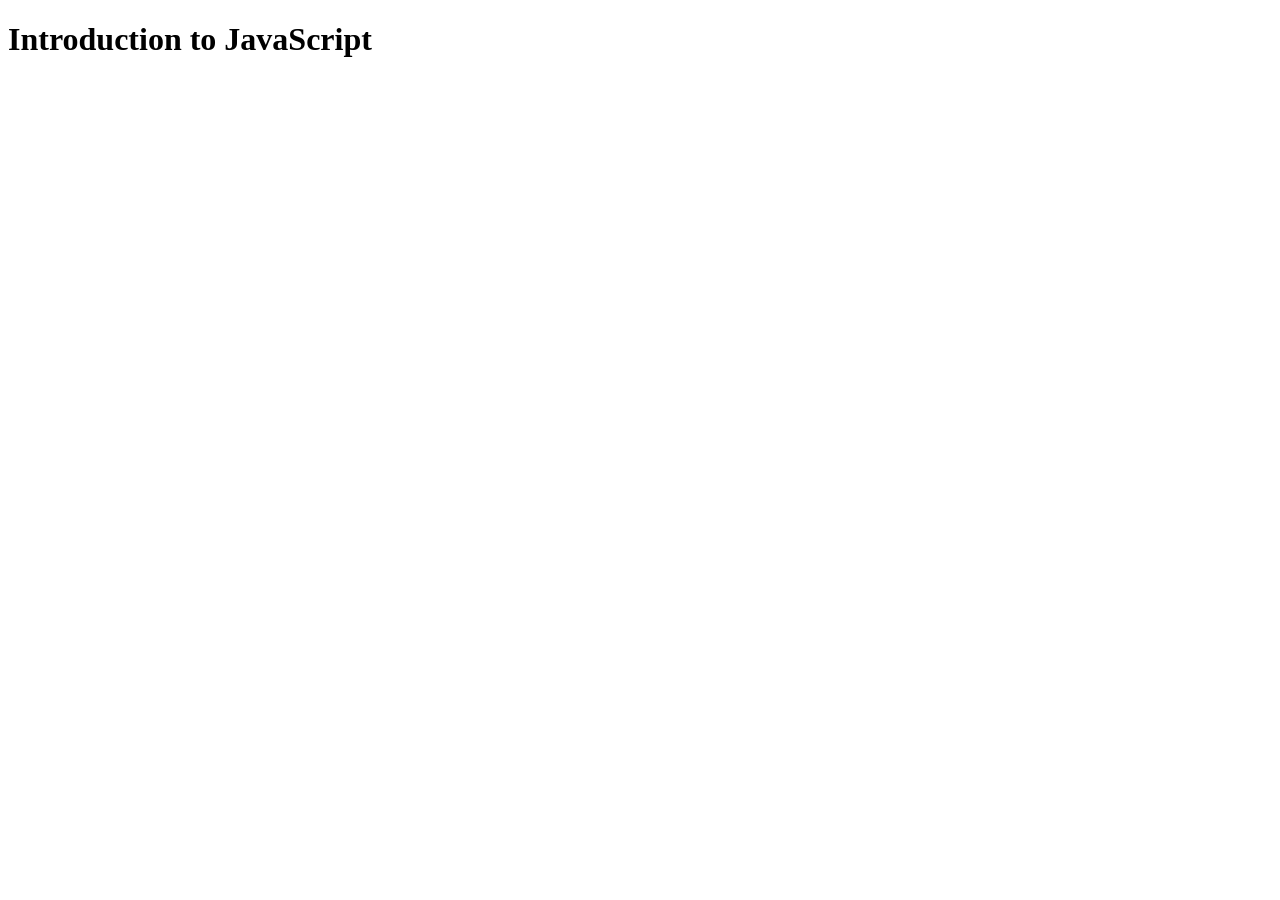
<file: index.html>
<!DOCTYPE html>
<html lang="en">
<head>
    <meta charset="UTF-8">
    <meta name="viewport" content="width=device-width, initial-scale=1.0">
    <title>Introduction to js</title>
</head>
<body>
    <h1>Introduction to JavaScript</h1>
    
    <script src="script.js"></script>
</body>
</html>
</file>
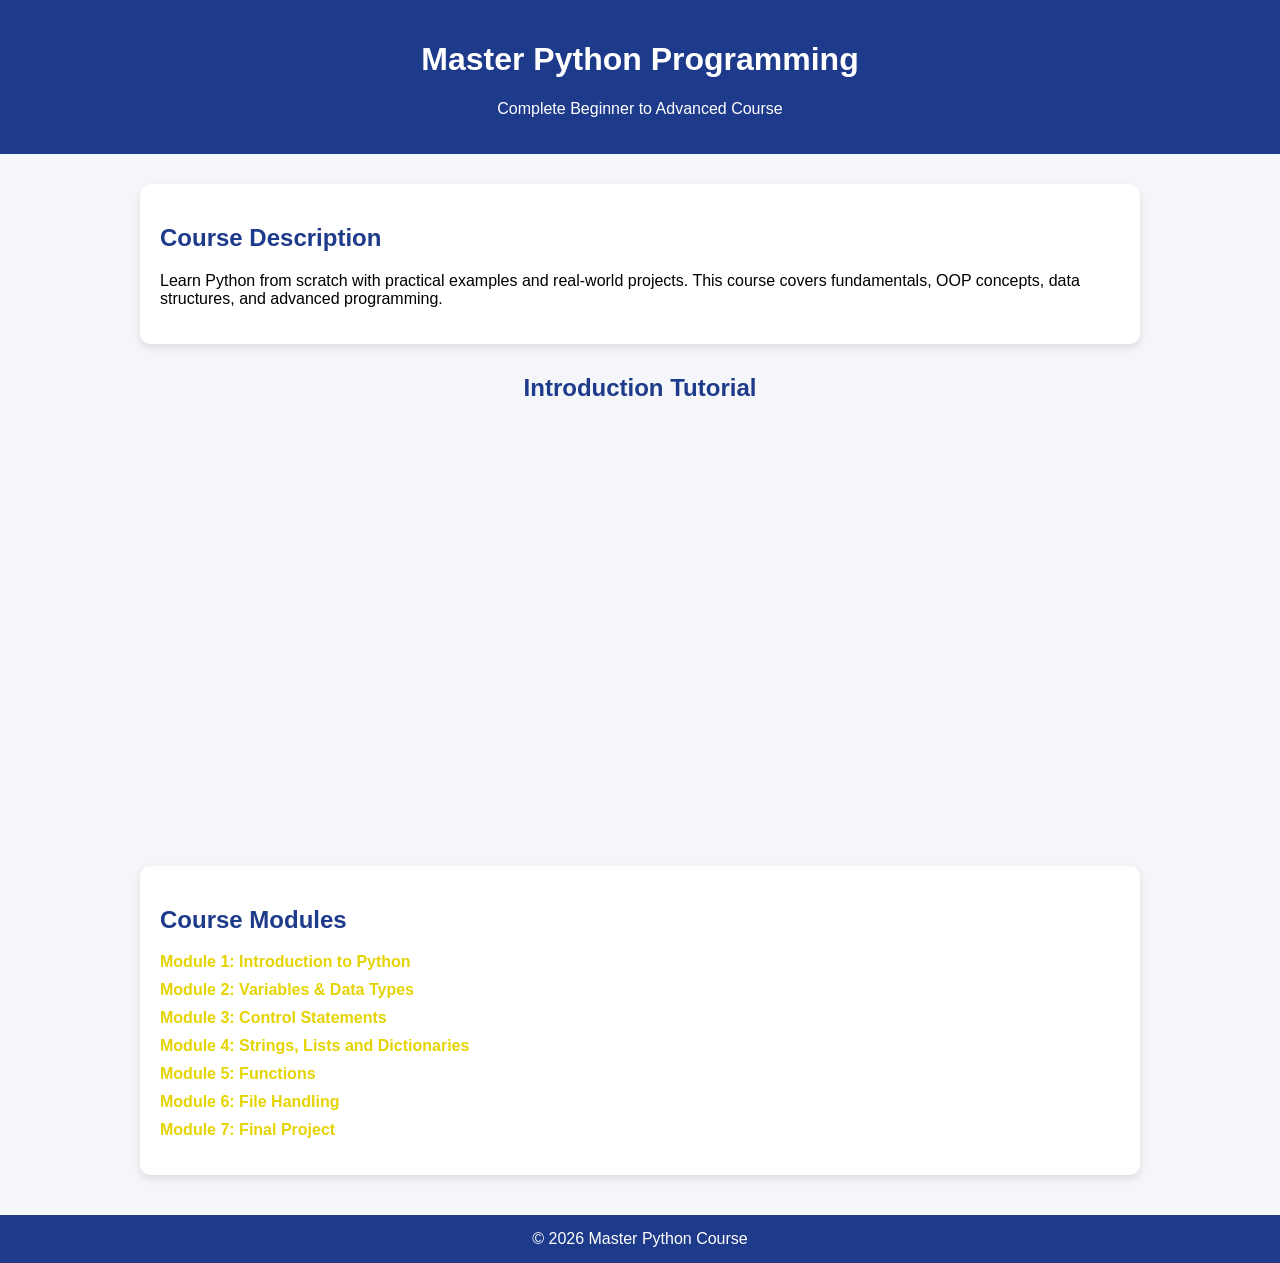
<file: class test/index.html>
<!DOCTYPE html>
<html lang="en">
<head>
    <meta charset="UTF-8">
    <title>Master Python Programming - Online Course</title>
    <meta name="viewport" content="width=device-width, initial-scale=1.0">
    <link rel="stylesheet" href="style.css">
</head>

<body>

<header>
    <h1>Master Python Programming</h1>
    <p>Complete Beginner to Advanced Course</p>
</header>

<div class="container">

    <div class="course-info">
        <h2>Course Description</h2>
        <p>
            Learn Python from scratch with practical examples and real-world projects.
            This course covers fundamentals, OOP concepts, data structures, and advanced programming.
        </p>
    </div>

    <div class="video-section">
        <h2>Introduction Tutorial</h2>
        <iframe width="560" height="315" src="https://www.youtube.com/embed/UrsmFxEIp5k?si=kxDMK1Vi2Y8ZqD6E" title="YouTube video player" frameborder="0" allow="accelerometer; autoplay; clipboard-write; encrypted-media; gyroscope; picture-in-picture; web-share" referrerpolicy="strict-origin-when-cross-origin" allowfullscreen></iframe>
    </div>

    <div class="modules">
        <h2>Course Modules</h2>
        <ul>
            <li><a href="module1.html">Module 1: Introduction to Python</a></li>
            <li><a href="module2.html">Module 2: Variables & Data Types</a></li>
            <li><a href="module3.html">Module 3: Control Statements</a></li>
            <li><a href="module4.html">Module 4: Strings, Lists and Dictionaries</a></li>
            <li><a href="module5.html">Module 5: Functions</a></li>
            <li><a href="module6.html">Module 6: File Handling</a></li>
            <li><a href="module7.html">Module 7: Final Project</a></li>
        </ul>
    </div>

</div>

<footer>
    &copy; 2026 Master Python Course
</footer>

</body>
</html>
</file>
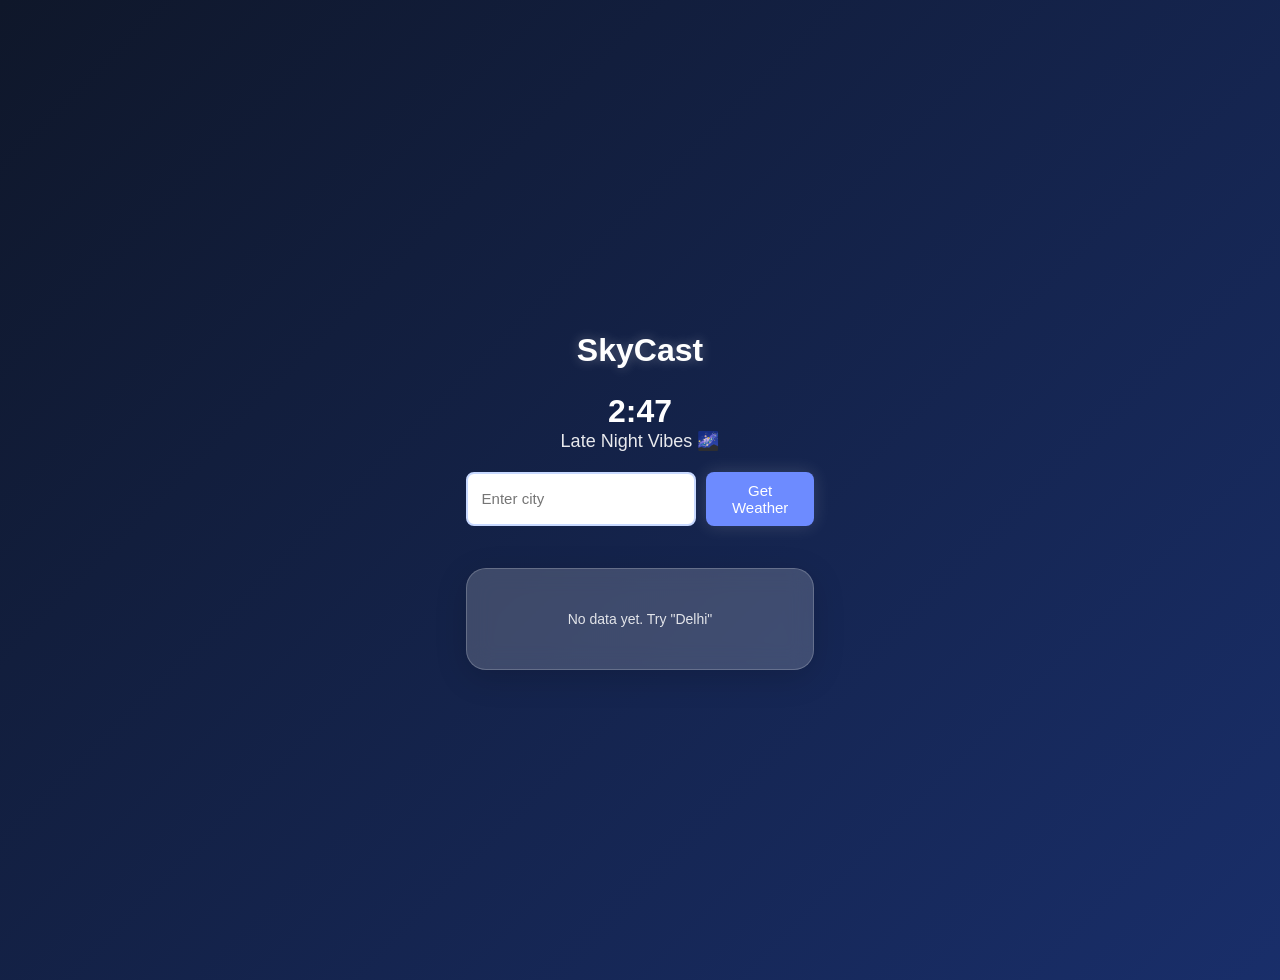
<file: skycast/index.html>
<!doctype html>
<html>
<head>
  <meta charset="utf-8" />
  <title>SkyCast</title>
  <meta name="viewport" content="width=device-width,initial-scale=1" />
  <link rel="stylesheet" href="style.css">
</head>

<body id="body">
  <div class="container">
    <h1>SkyCast</h1>
    <div id="clock"></div>
    <div id="greeting"></div>
    <div class="search-box">
      <input id="city" placeholder="Enter city" />
      <button id="search">Get Weather</button>
    </div>
    <div id="history"></div>
    <div id="result" class="card">
      <p class="hint">No data yet. Try "Delhi"</p>
    </div>
  </div>
  <script src="script.js"></script>
</body>
</html>
</file>
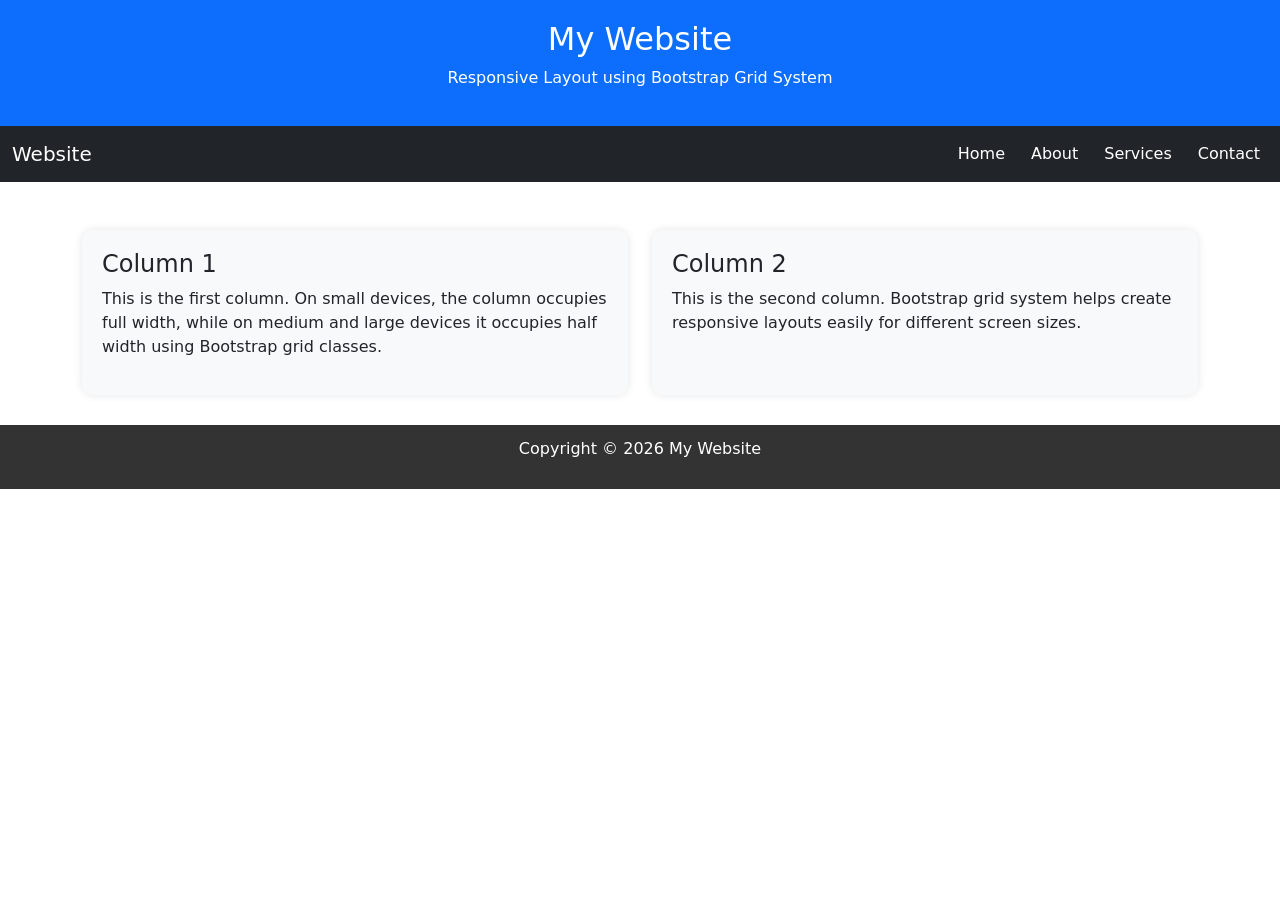
<file: practical/experiment1/index.html>
<!DOCTYPE html>
<html lang="en">

<head>

    <meta charset="UTF-8">

    <meta
        name="viewport"
        content="width=device-width, initial-scale=1.0"
    >

    <title>Responsive Web Page using Bootstrap Grid</title>

    <!-- Bootstrap CSS -->
    <link
        rel="stylesheet"
        href="https://cdn.jsdelivr.net/npm/bootstrap@5.3.2/dist/css/bootstrap.min.css"
    >

    <style>

        /* Header Styling */
        header {
            background-color: #0d6efd;
            color: white;
            text-align: center;
            padding: 20px;
        }

        /* Navigation Links */
        .navbar-nav .nav-link {
            color: white !important;
            margin-left: 10px;
            transition: 0.3s;
        }

        .navbar-nav .nav-link:hover {
            color: #0d6efd !important;
        }

        /* Content Section */
        .content-box {
            background-color: #f8f9fa;
            padding: 20px;
            border-radius: 10px;
            box-shadow: 0 0 8px rgba(0, 0, 0, 0.1);
            height: 100%;
        }

        /* Footer Styling */
        footer {
            background-color: #333;
            color: white;
            text-align: center;
            padding: 12px;
            margin-top: 30px;
        }

    </style>

</head>

<body>

    <!-- Header -->
    <header>
        <h2>My Website</h2>
        <p>Responsive Layout using Bootstrap Grid System</p>
    </header>

    <!-- Navigation Bar -->
    <nav class="navbar navbar-expand-lg navbar-dark bg-dark">

        <div class="container-fluid">

            <a class="navbar-brand" href="#">
                Website
            </a>

            <!-- Mobile Toggle Button -->
            <button
                class="navbar-toggler"
                type="button"
                data-bs-toggle="collapse"
                data-bs-target="#navbarNav"
            >
                <span class="navbar-toggler-icon"></span>
            </button>

            <!-- Navbar Links -->
            <div
                class="collapse navbar-collapse"
                id="navbarNav"
            >

                <ul class="navbar-nav ms-auto">

                    <li class="nav-item">
                        <a class="nav-link active" href="#">
                            Home
                        </a>
                    </li>

                    <li class="nav-item">
                        <a class="nav-link" href="#">
                            About
                        </a>
                    </li>

                    <li class="nav-item">
                        <a class="nav-link" href="#">
                            Services
                        </a>
                    </li>

                    <li class="nav-item">
                        <a class="nav-link" href="#">
                            Contact
                        </a>
                    </li>

                </ul>

            </div>

        </div>

    </nav>

    <!-- Main Content -->
    <div class="container mt-5">

        <div class="row g-4">

            <!-- Column 1 -->
            <div class="col-md-6 col-sm-12">

                <div class="content-box">

                    <h4>Column 1</h4>

                    <p>
                        This is the first column.
                        On small devices, the column occupies full width,
                        while on medium and large devices it occupies
                        half width using Bootstrap grid classes.
                    </p>

                </div>

            </div>

            <!-- Column 2 -->
            <div class="col-md-6 col-sm-12">

                <div class="content-box">

                    <h4>Column 2</h4>

                    <p>
                        This is the second column.
                        Bootstrap grid system helps create
                        responsive layouts easily for different screen sizes.
                    </p>

                </div>

            </div>

        </div>

    </div>

    <!-- Footer -->
    <footer>
        <p>
            Copyright © 2026 My Website
        </p>
    </footer>

    <!-- Bootstrap JS -->
    <script src="https://cdn.jsdelivr.net/npm/bootstrap@5.3.2/dist/js/bootstrap.bundle.min.js"></script>

</body>

</html>
</file>
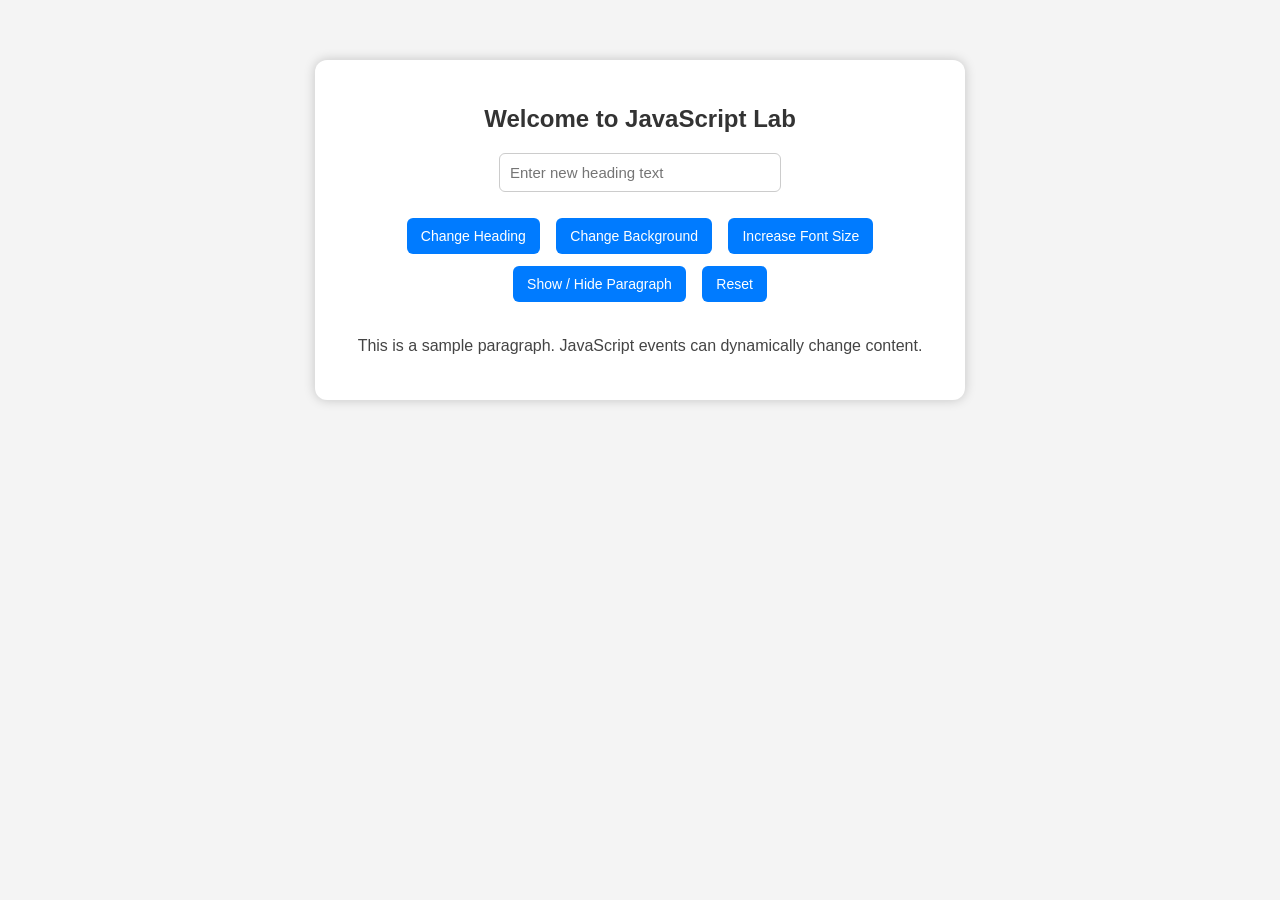
<file: practical/experiment6/index.html>
<!DOCTYPE html>
<html lang="en">

<head>
    <meta charset="UTF-8">
    <meta name="viewport" content="width=device-width, initial-scale=1.0">
    <title>Dynamic Content Changer</title>

    <link rel="stylesheet" href="style.css">
</head>

<body>

    <div class="container">

        <h2 id="mainHeading">Welcome to JavaScript Lab</h2>

        <input
            type="text"
            id="userInput"
            placeholder="Enter new heading text"
        >

        <div class="button-group">
            <button id="changeTextBtn">Change Heading</button>
            <button id="bgColorBtn">Change Background</button>
            <button id="fontSizeBtn">Increase Font Size</button>
            <button id="toggleBtn">Show / Hide Paragraph</button>
            <button id="resetBtn">Reset</button>
        </div>

        <p id="paragraph">
            This is a sample paragraph. JavaScript events can dynamically
            change content.
        </p>

    </div>

    <script src="script.js"></script>

</body>

</html>
</file>
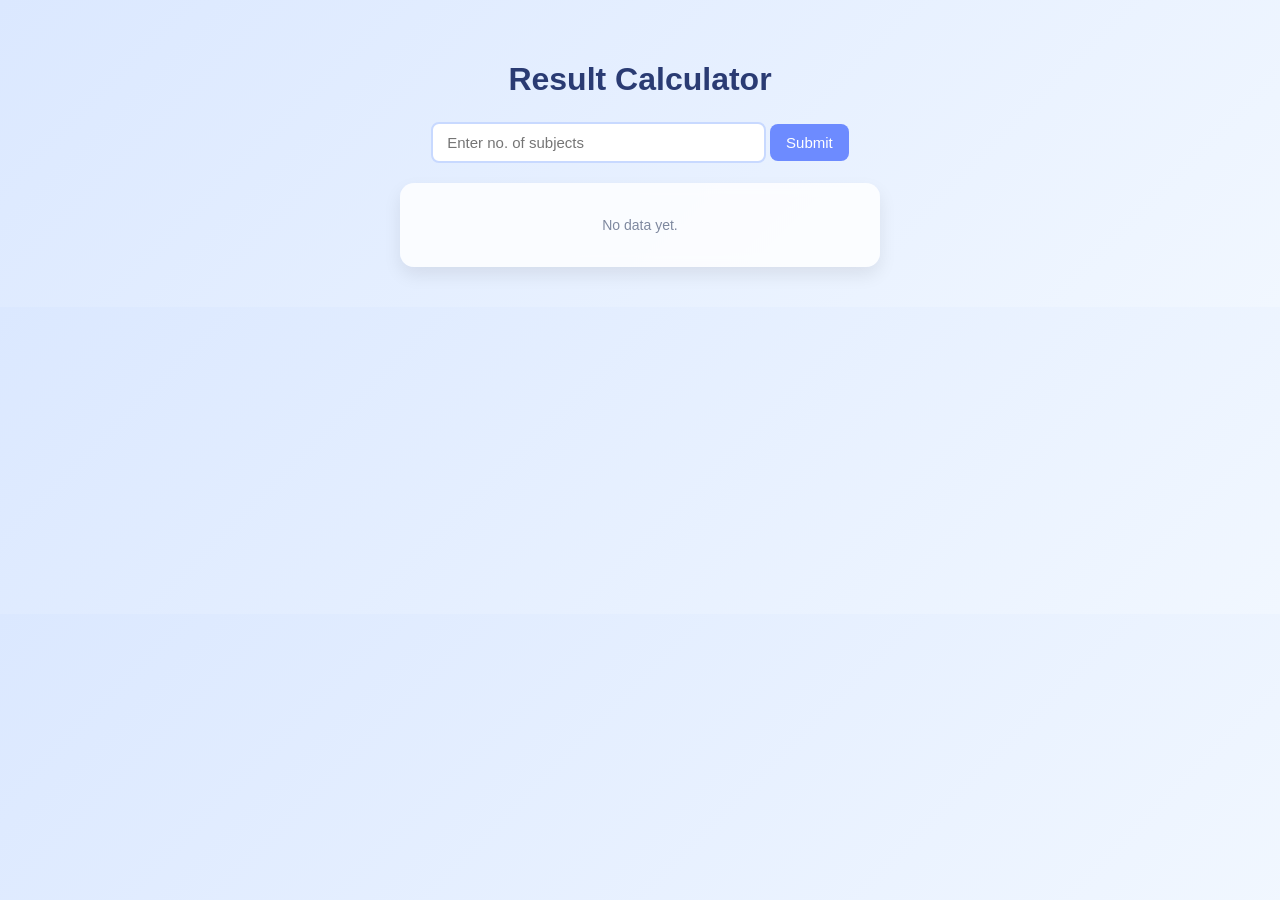
<file: practical/MT1/index.html>
<!DOCTYPE html>
<html lang="en">
<head>
    <meta charset="UTF-8">
    <meta name="viewport" content="width=device-width, initial-scale=1.0">
    <title>Result Calculator</title>
    <link rel="stylesheet" href="style.css">
</head>
<body>

    <div class="parent">
        <h1>Result Calculator</h1>
        <input type="number" id="subjects" name="subjects" placeholder="Enter no. of subjects">
        <button id="submit" onclick="calculateResult()">Submit</button>
        <div id="result" class="card">
            <p class="hint">No data yet.</p>
        </div>
    </div>

    

    <script src="script.js"></script>

</body>
</html>
</file>
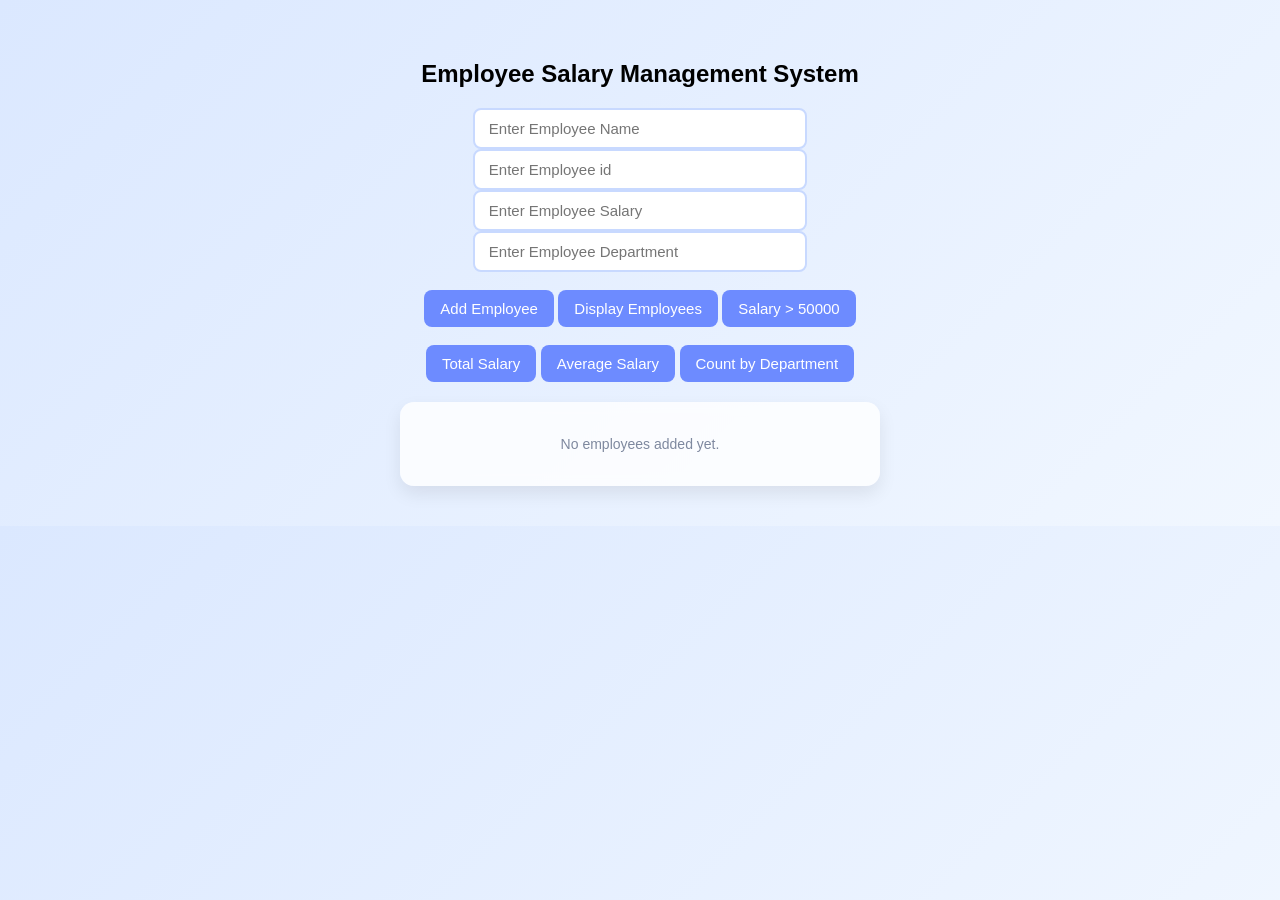
<file: practical/experiment5/experiment2.html>
<!DOCTYPE html>
<html lang="en">
<head>
    <meta charset="UTF-8">
    <meta name="viewport" content="width=device-width, initial-scale=1.0">
    <title>Employee Salary Management System</title>
    <link rel="stylesheet" href="style.css">
</head>
<body>
    <div class="Main">
        <h2>Employee Salary Management System</h2>
        <input type="text" id="name" placeholder="Enter Employee Name"><br>
        <input type="text" id="empId" placeholder="Enter Employee id"><br>
        <input type="number" id="salary" placeholder="Enter Employee Salary"><br>
        <input type="text" id="dept" placeholder="Enter Employee Department"><br><br>
        <button onclick="addEmployee()">Add Employee</button>
        <button onclick="displayEmployees()">Display Employees</button>
        <button onclick="filterSalary()">Salary > 50000</button><br><br>
        <button onclick="totalSalary()">Total Salary</button>
        <button onclick="averageSalary()">Average Salary</button>
        <button onclick="countDepartment()">Count by Department</button>
        <div id="output" class="card">
            <p class="hint">No employees added yet.</p>
        </div>
    </div>
    <script src="script.js"></script>
</body>
</html>
</file>
<file: class test/style.css>
body {
    font-family: Arial, sans-serif;
    margin: 0;
    padding: 0;
    background: #f4f6f9;
}

header {
    background: #1e3a8a;
    color: white;
    padding: 20px;
    text-align: center;
}

.container {
    width: 90%;
    max-width: 1000px;
    margin: 30px auto;
}

.course-info {
    background: white;
    padding: 20px;
    border-radius: 10px;
    box-shadow: 0 4px 8px rgba(0,0,0,0.1);
    margin-bottom: 30px;
}

h2 {
    color: #1e3a8a;
}

.video-section {
    text-align: center;
    margin-bottom: 40px;
}

iframe {
    width: 100%;
    max-width: 700px;
    height: 400px;
    border-radius: 10px;
}

.modules {
    background: white;
    padding: 20px;
    border-radius: 10px;
    box-shadow: 0 4px 8px rgba(0,0,0,0.1);
}

.modules ul {
    list-style: none;
    padding: 0;
}

.modules li {
    margin: 10px 0;
}

.modules a {
    text-decoration: none;
    color: #e6d303;
    font-weight: bold;
}

.modules a:hover {
    color: #ccb100;
    padding-left: 5px;
}

footer {
    text-align: center;
    padding: 15px;
    background: #1e3a8a;
    color: white;
    margin-top: 40px;
}
</file>
<file: skycast/style.css>
/* Overall Page Style */
body {
    font-family: "Poppins", Arial, sans-serif;
    background: linear-gradient(135deg, #0f172a, #1e3a8a, #f59e0b);
    background-size: 300% 300%;
    padding: 40px;
    margin: 0;
    min-height: 100vh;
    display: flex;
    justify-content: center;
    align-items: center;
    transition: background 0.5s ease;
    animation: gradientMove 10s ease infinite;
    color: white;
}

/* Center Container */
.container {
    max-width: 650px;
    margin: auto;
    text-align: center;
}

/* Heading */
h1 {
    font-size: 32px;
    font-weight: 600;
    color: white;
    text-shadow: 0 0 12px rgba(255,255,255,0.3);
    margin-bottom: 24px;
    transition: all 0.3s ease;
}

/* Input + Button Layout */
input {
    padding: 10px 14px;
    width: 63%;
    border: 2px solid #c8d9ff;
    border-radius: 8px;
    outline: none;
    font-size: 15px;
    transition: all 0.3s ease;
}

input:focus {
    border-color: #6d8bff;
    box-shadow: 0 0 18px rgba(255,255,255,0.35);
}

.search-box {
    display: flex;
    justify-content: center;
    gap: 10px;
    margin-top: 20px;
}

button {
    padding: 10px 16px;
    background: #6d8bff;
    border: none;
    border-radius: 8px;
    color: #fff;
    font-size: 15px;
    cursor: pointer;
    transition: all 0.3s ease;
    box-shadow: 0 0 18px rgba(255,255,255,0.15);
}

button:hover {
    background: #5b75e8;
    transform: translateY(-1px);
}

/* Card for Weather Result */
.card {
    animation:
        fadeIn 0.6s ease,
        floatCard 4s ease-in-out infinite;
    background: rgba(255, 255, 255, 0.18);
    backdrop-filter: blur(12px);
    border: 1px solid rgba(255,255,255,0.2);
    color: white;
    border-radius: 20px;
    padding: 28px;
    margin-top: 24px;
    box-shadow: 0 8px 32px rgba(0, 0, 0, 0.15);
    transition: 0.3s ease;
}

.card:hover {
    transform: translateY(-6px) scale(1.01);
    box-shadow: 0 12px 35px rgba(0,0,0,0.2);
}

/* Text Hint */
.hint {
    font-size: 14px;
    opacity: 0.85;
    transition: 0.3s ease;
}

/* Dynamic Weather Backgrounds */

.sunny {
    background: linear-gradient(135deg, #f6d365, #fda085);
}

.cloudy {
    background: linear-gradient(135deg, #cfd9df, #e2ebf0);
}

.rainy {
    background: linear-gradient(135deg, #4b79a1, #283e51);
}

.stormy {
    background: linear-gradient(135deg, #232526, #414345);
}

/* SUNNY THEME */

.sunny h1 {
    color: #fff7d6;
}

.sunny button {
    background: #ffb347;
}

.sunny button:hover {
    background: #ff9800;
}

.sunny input {
    border-color: #ffd27f;
}


/* CLOUDY THEME */

.cloudy h1 {
    color: #2f3640;
}

.cloudy .card {
    color: #2f3640;
}

.cloudy button {
    background: #718093;
    color: white;
}

.cloudy button:hover {
    background: #57606f;
}

.cloudy input {
    border-color: #8395a7;
}


/* RAINY THEME */

.rainy h1 {
    color: #dff9fb;
}

.rainy button {
    background: #3498db;
}

.rainy button:hover {
    background: #2980b9;
}

.rainy input {
    border-color: #74b9ff;
}


/* STORMY THEME */

.stormy h1 {
    color: #f5f6fa;
}

.stormy button {
    background: #6c5ce7;
}

.stormy button:hover {
    background: #4834d4;
}

.stormy input {
    border-color: #8c7ae6;
}

/* Hint Colors */

.sunny .hint {
    color: #fff4c2;
}

.cloudy .hint {
    color: #57606f;
}

.rainy .hint {
    color: #dff9fb;
}

.stormy .hint {
    color: #dcdde1;
}
@keyframes gradientMove {

    0% {
        background-position: 0% 50%;
    }

    50% {
        background-position: 100% 50%;
    }

    100% {
        background-position: 0% 50%;
    }

}

/* Weather Grid */

.weather-grid {
    display: grid;
    grid-template-columns: repeat(2, 1fr);
    gap: 16px;
    margin-top: 24px;
}

.weather-item {
    background: rgba(255,255,255,0.12);
    padding: 16px;
    border-radius: 14px;
    backdrop-filter: blur(8px);

    transition: 0.3s ease;
}

.weather-item:hover {
    transform: translateY(-3px);
}

.weather-item h3 {
    margin-bottom: 10px;
    font-size: 16px;
}

.weather-item p {
    font-size: 15px;
}

@keyframes floatCard {

    0% {
        transform: translateY(0px);
    }

    50% {
        transform: translateY(-6px);
    }

    100% {
        transform: translateY(0px);
    }

}

@keyframes fadeIn {

    from {
        opacity: 0;
        transform: translateY(20px);
    }

    to {
        opacity: 1;
        transform: translateY(0);
    }

}
/* Clock */

#clock {
    font-size: 32px;
    font-weight: 600;
    margin-top: 10px;
    color: white;
}

#greeting {
    font-size: 18px;
    margin-bottom: 20px;
    opacity: 0.9;
    color: white;
}

/* Weather Hero */

.weather-hero {
    font-size: 80px;
    margin: 10px 0 20px;

    animation: floatWeather 3s ease-in-out infinite;
}

@keyframes floatWeather {

    0% {
        transform: translateY(0px);
    }

    50% {
        transform: translateY(-10px);
    }

    100% {
        transform: translateY(0px);
    }

}

/* Search History */

#history {
    margin-top: 18px;
}

.history-btn {
    margin: 5px;
    padding: 8px 14px;

    border: none;
    border-radius: 20px;

    cursor: pointer;

    background: rgba(255,255,255,0.15);

    color: white;

    backdrop-filter: blur(6px);

    transition: 0.3s ease;
}

.history-btn:hover {
    transform: scale(1.08);
}

@media (max-width: 600px) {

    .search-box {
        flex-direction: column;
    }

    input {
        width: 100%;
    }

    .weather-grid {
        grid-template-columns: 1fr;
    }
    #city{
        width:85%;
    }
}
#history {
    display: flex;
    justify-content: center;
    flex-wrap: wrap;
}
</file>
<file: practical/experiment6/style.css>
/* General Page Styling */
body {
    font-family: Arial, sans-serif;
    background-color: #f4f4f4;
    margin: 0;
    padding: 0;
    text-align: center;
}

/* Main Container */
.container {
    width: 600px;
    margin: 60px auto;
    padding: 25px;

    background-color: white;

    border-radius: 12px;
    box-shadow: 0 0 12px rgba(0, 0, 0, 0.2);
}

/* Heading */
h2 {
    color: #333;
    margin-bottom: 20px;
}

/* Input Field */
input {
    width: 260px;
    padding: 10px;

    border: 1px solid #ccc;
    border-radius: 6px;

    font-size: 15px;
}

/* Button Group */
.button-group {
    margin-top: 20px;
}

/* Buttons */
button {
    padding: 10px 14px;
    margin: 6px;

    border: none;
    border-radius: 6px;

    background-color: #007bff;
    color: white;

    font-size: 14px;
    cursor: pointer;

    transition: 0.3s ease;
}

/* Hover Effect */
button:hover {
    background-color: #0056b3;
    transform: scale(1.05);
}

/* Paragraph */
#paragraph {
    margin-top: 25px;
    font-size: 16px;
    color: #444;
    line-height: 1.6;
}
</file>
<file: practical/MT1/style.css>
body{
    font-family: "Poppins", Arial, sans-serif;
    background: linear-gradient(135deg, #dbe8ff, #f1f7ff);
    padding: 40px;
    margin: 0;
}

.parent{
    max-width: 480px;
    margin: auto;
    text-align: center;
}

h1 {
    font-size: 32px;
    font-weight: 600;
    color: #2a3b73;
    margin-bottom: 24px;
}

input{
    padding: 10px 14px;
    width: 63%;
    border: 2px solid #c8d9ff;
    border-radius: 8px;
    outline: none;
    font-size: 15px;
    transition: 0.25s ease;
}

input:focus {
    border-color: #6d8bff;
    box-shadow: 0 0 8px rgba(109, 139, 255, 0.4);
}

button {
    padding: 10px 16px;
    background: #6d8bff;
    border: none;
    border-radius: 8px;
    color: #fff;
    font-size: 15px;
    cursor: pointer;
    transition: 0.25s ease;
}

button:hover {
    background: #5b75e8;
    transform: translateY(-1px);
}

.card {
    background: #ffffffcc;
    backdrop-filter: blur(6px);
    border-radius: 14px;
    padding: 20px;
    margin-top: 20px;
    box-shadow: 0 8px 18px rgba(0, 0, 0, 0.08);
    transition: 0.3s ease;
}

.card:hover {
    transform: translateY(-3px);
    box-shadow: 0 12px 22px rgba(0, 0, 0, 0.12);
}

/* Text Hint */
.hint {
    color: #5f6b87;
    font-size: 14px;
    opacity: 0.8;
}
</file>
<file: practical/experiment5/style.css>
body{
    font-family: "Poppins", Arial, sans-serif;
    background: linear-gradient(135deg, #dbe8ff, #f1f7ff);
    padding: 40px;
    margin: 0;
}

.Main{
    max-width: 480px;
    margin: auto;
    text-align: center;
}

h1 {
    font-size: 32px;
    font-weight: 600;
    color: #2a3b73;
    margin-bottom: 24px;
}

input{
    padding: 10px 14px;
    width: 63%;
    border: 2px solid #c8d9ff;
    border-radius: 8px;
    outline: none;
    font-size: 15px;
    transition: 0.25s ease;
}

input:focus {
    border-color: #6d8bff;
    box-shadow: 0 0 8px rgba(109, 139, 255, 0.4);
}

button {
    padding: 10px 16px;
    background: #6d8bff;
    border: none;
    border-radius: 8px;
    color: #fff;
    font-size: 15px;
    cursor: pointer;
    transition: 0.25s ease;
}

button:hover {
    background: #5b75e8;
    transform: translateY(-1px);
}

.card {
    background: #ffffffcc;
    backdrop-filter: blur(6px);
    border-radius: 14px;
    padding: 20px;
    margin-top: 20px;
    box-shadow: 0 8px 18px rgba(0, 0, 0, 0.08);
    transition: 0.3s ease;
}

.card:hover {
    transform: translateY(-3px);
    box-shadow: 0 12px 22px rgba(0, 0, 0, 0.12);
}

/* Text Hint */
.hint {
    color: #5f6b87;
    font-size: 14px;
    opacity: 0.8;
}
</file>
